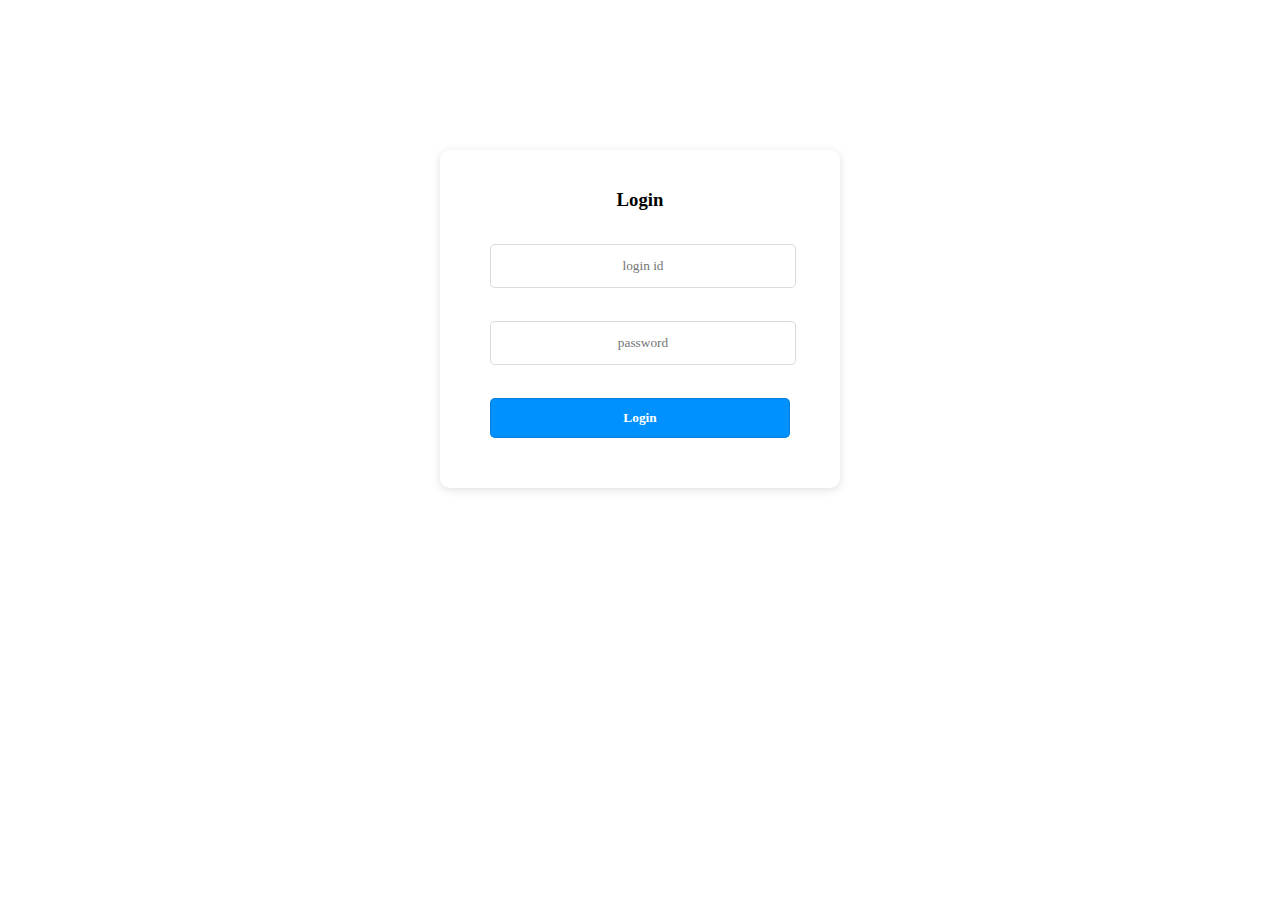
<file: index.html>
<!DOCTYPE html>
<html lang="en">
<head>
    <meta charset="UTF-8">
    <meta name="viewport" content="width=device-width, initial-scale=1.0">
    <title>Sunbase Dashboard</title>
    <link rel="stylesheet" href="style.css">
</head>
<body>
    <form action="login.php" method="post">
       <h3>Login</h3>
        <input type="text" placeholder="login id" id="username" name="username" required><br><br>

        <input type="password" placeholder="password" id="password" name="password" required><br><br>

        <input type="submit" value="Login" id="button">
    </form>
</body>
</html>
</file>
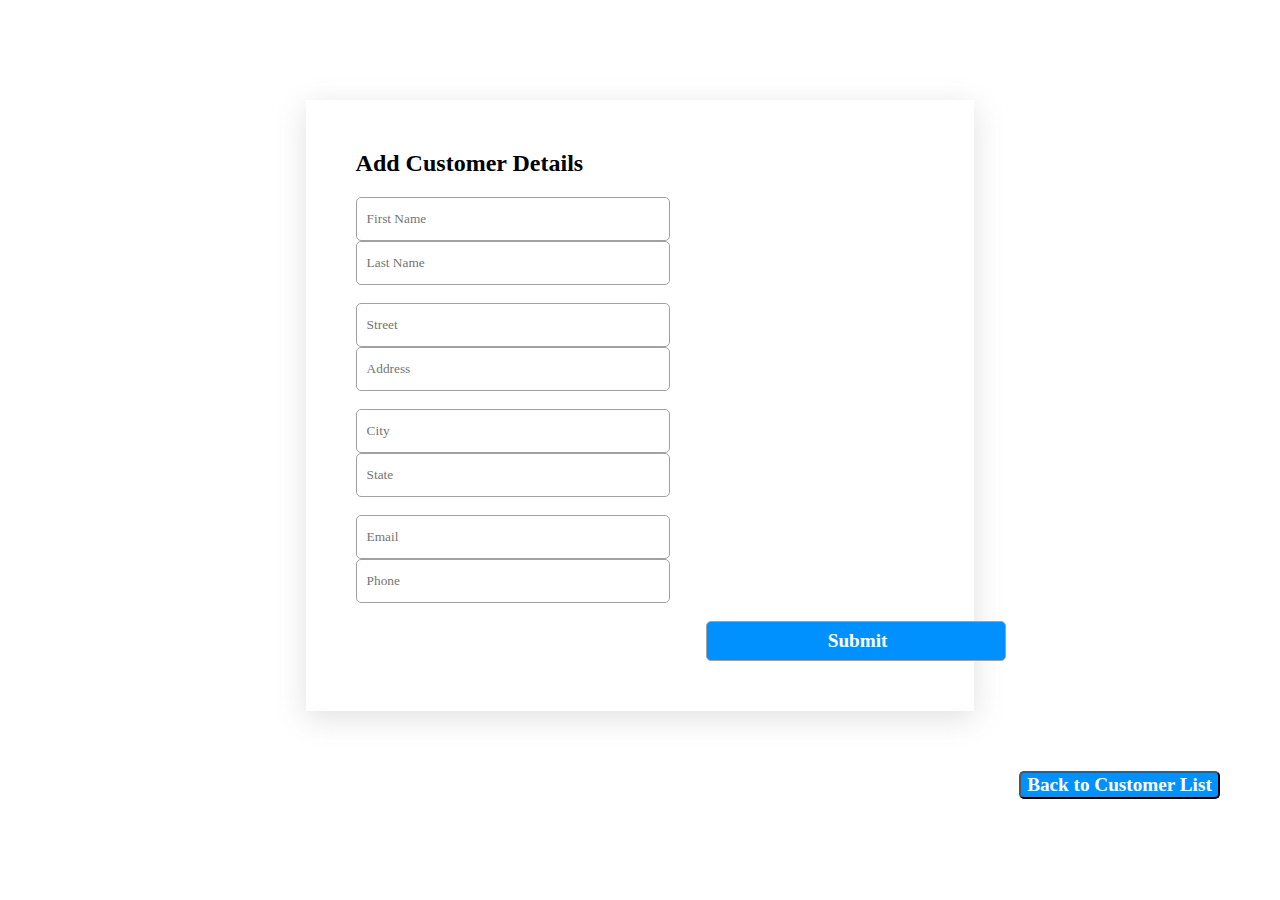
<file: addCustomer.html>
<!DOCTYPE html>
<html lang="en">
<head>
    <meta charset="UTF-8">
    <meta name="viewport" content="width=device-width, initial-scale=1.0">
    <title>Document</title>
    <Style>
        *{
            font-family: Apple Chancery, cursive;     
           }
        div{

            margin: auto;
            width: 45%;
            margin-top: 100px;
            box-shadow: rgba(100, 100, 111, 0.2) 0px 7px 29px 0px;
            padding: 30px 50px 50px 50px;
        }
       input{
        border: 1px solid rgb(165, 160, 160);
        height: 40px;
        width: 300px;
        margin-right: 20px;
        border-radius: 5px;
        padding-left: 10px;
       }
       #button{
    background-color: rgb(0, 145, 255);
    font-weight: bold;
    font-size: larger;
    color: white;
    margin-left: 350px;
}
#button:hover{
    cursor: pointer;
    background-color:rgb(97, 180, 247);
}
#back{
    background-color: rgb(0, 145, 255);
    font-weight: bold;
    font-size: larger;
    color: white;
    margin-top: 60px;
    border-radius: 5px;
    margin-left: 80%;
}
#back:hover{
    cursor: pointer;
    background-color:rgb(97, 180, 247);
}
    </Style>
</head>
<body>
    <div>
        <h2>Add Customer Details</h2>
     <form action="login.php" method="post">

        <input type="text" placeholder="First Name" id="fname" name="fname" required>

        <input type="text" placeholder="Last Name" id="lname" name="lname" required><br><br>

        <input type="text" placeholder="Street" id="street" name="street" required>

        <input type="text" placeholder="Address" id="address" name="address" required><br><br>

        <input type="text" placeholder="City" id="city" name="city" required>

        <input type="text" placeholder="State" id="state" name="state" required><br><br>

        <input type="email" placeholder="Email" id="email" name="email" required>

        <input type="tel" placeholder="Phone" id="phone" name="phone" required><br><br>

        <input type="submit" value="Submit" id="button">
    </form> 
    </div>

    <button id="back" onclick="back()">
     Back to Customer List
    </button>
</body>

<Script>
function back()
{
    window.location.href="customerList.html";
}
</Script>
</html>
</file>
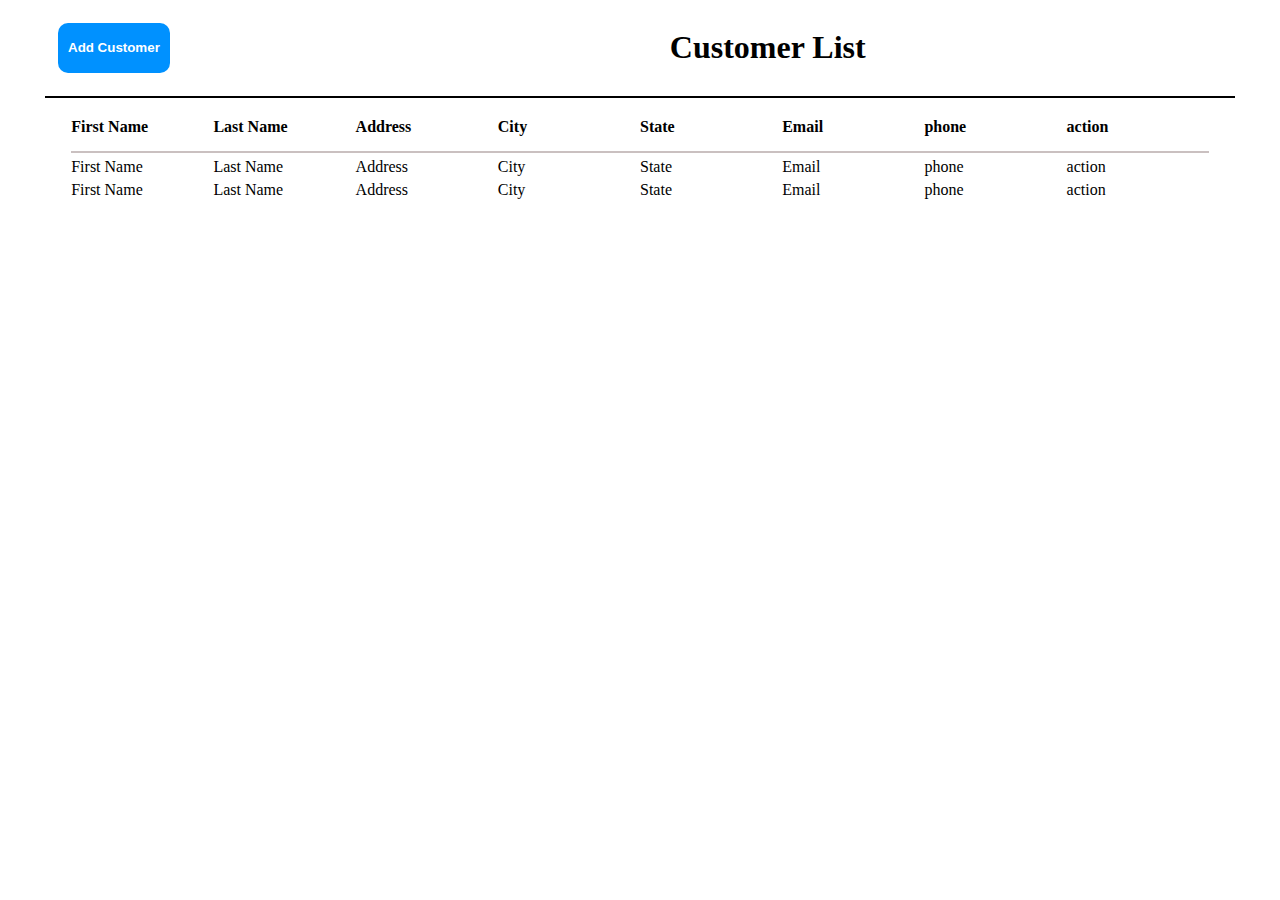
<file: customerList.html>
<!DOCTYPE html>
<html lang="en">
<head>
    <meta charset="UTF-8">
    <meta name="viewport" content="width=device-width, initial-scale=1.0">
    <title>Document</title>
</head>
<style>
    #heading{
        display: flex;
        /* border: 1px solid red; */
    }
   #add{
    margin-right: 500px;
    align-self: center;
    height: 50px;
    margin-left: 50px;
    border-radius: 10px;
    color: white;
    font-weight: bold;
    padding: 10px;
    background-color: rgb(0, 145, 255);
    border: 0;
   }
   #add:hover{
    cursor: pointer;
    background-color:rgb(97, 180, 247);
   }
    
    hr{
        width: 94%;
        border: 1px solid black;
    }
    #cont{
        width: 90%;
        margin: auto;
        /* border: 1px solid red; */
        margin-top: 20px;
       display: grid;
       row-gap: 5px;
        font-family: Apple Chancery, cursive;
    }
    #cont>div{
        display: grid;
        grid-template-columns: repeat(8,1fr);
        /* border: 1px solid blue;    */
    }
    #line{
        font-weight: bold;
        border-bottom: 2px solid rgb(202, 192, 192);
        padding-bottom: 15px;
    }
</style>
<body>
    <div id="heading"> 
        <button id="add" onclick="add()">Add Customer</button>
        <h1>Customer List</h1>
    </div>
    <hr>
    <div id="cont">
       <div id="line">
        <div>First Name</div>
        <div>Last Name</div>
        <div>Address</div>
        <div>City</div>
        <div>State</div>
        <div>Email</div>
        <div>phone </div>
        <div>action</div>
       </div>
       <div >
        <div>First Name</div>
        <div>Last Name</div>
        <div>Address</div>
        <div>City</div>
        <div>State</div>
        <div>Email</div>
        <div>phone </div>
        <div>action</div>
       </div>
       <div >
        <div>First Name</div>
        <div>Last Name</div>
        <div>Address</div>
        <div>City</div>
        <div>State</div>
        <div>Email</div>
        <div>phone </div>
        <div>action</div>
       </div>
    </div>
</body>


<script>
function add()
{
    window.location.href="addCustomer.html";
}





</script>
</html>
</file>
<file: style.css>
*{
    text-align: center;
    border: 0;
    font-family: Apple Chancery, cursive;
}
form{
   
    width: 300px;
    padding: 20px 50px 50px 50px;
    border-radius: 10px;
    margin: auto;
    box-shadow: rgba(99, 99, 99, 0.2) 0px 2px 8px 0px;
    margin-top: 150px;
}
input{
    width: 100%;
    height: 40px;
    border: 1px solid rgba(29, 29, 29, 0.166);
    border-radius: 5px;
    margin-top: 15px;
}
#button{
    background-color: rgb(0, 145, 255);
    font-weight: bold;
    color: white;
}
#button:hover{
    cursor: pointer;
    background-color:rgb(97, 180, 247);
}
</file>
